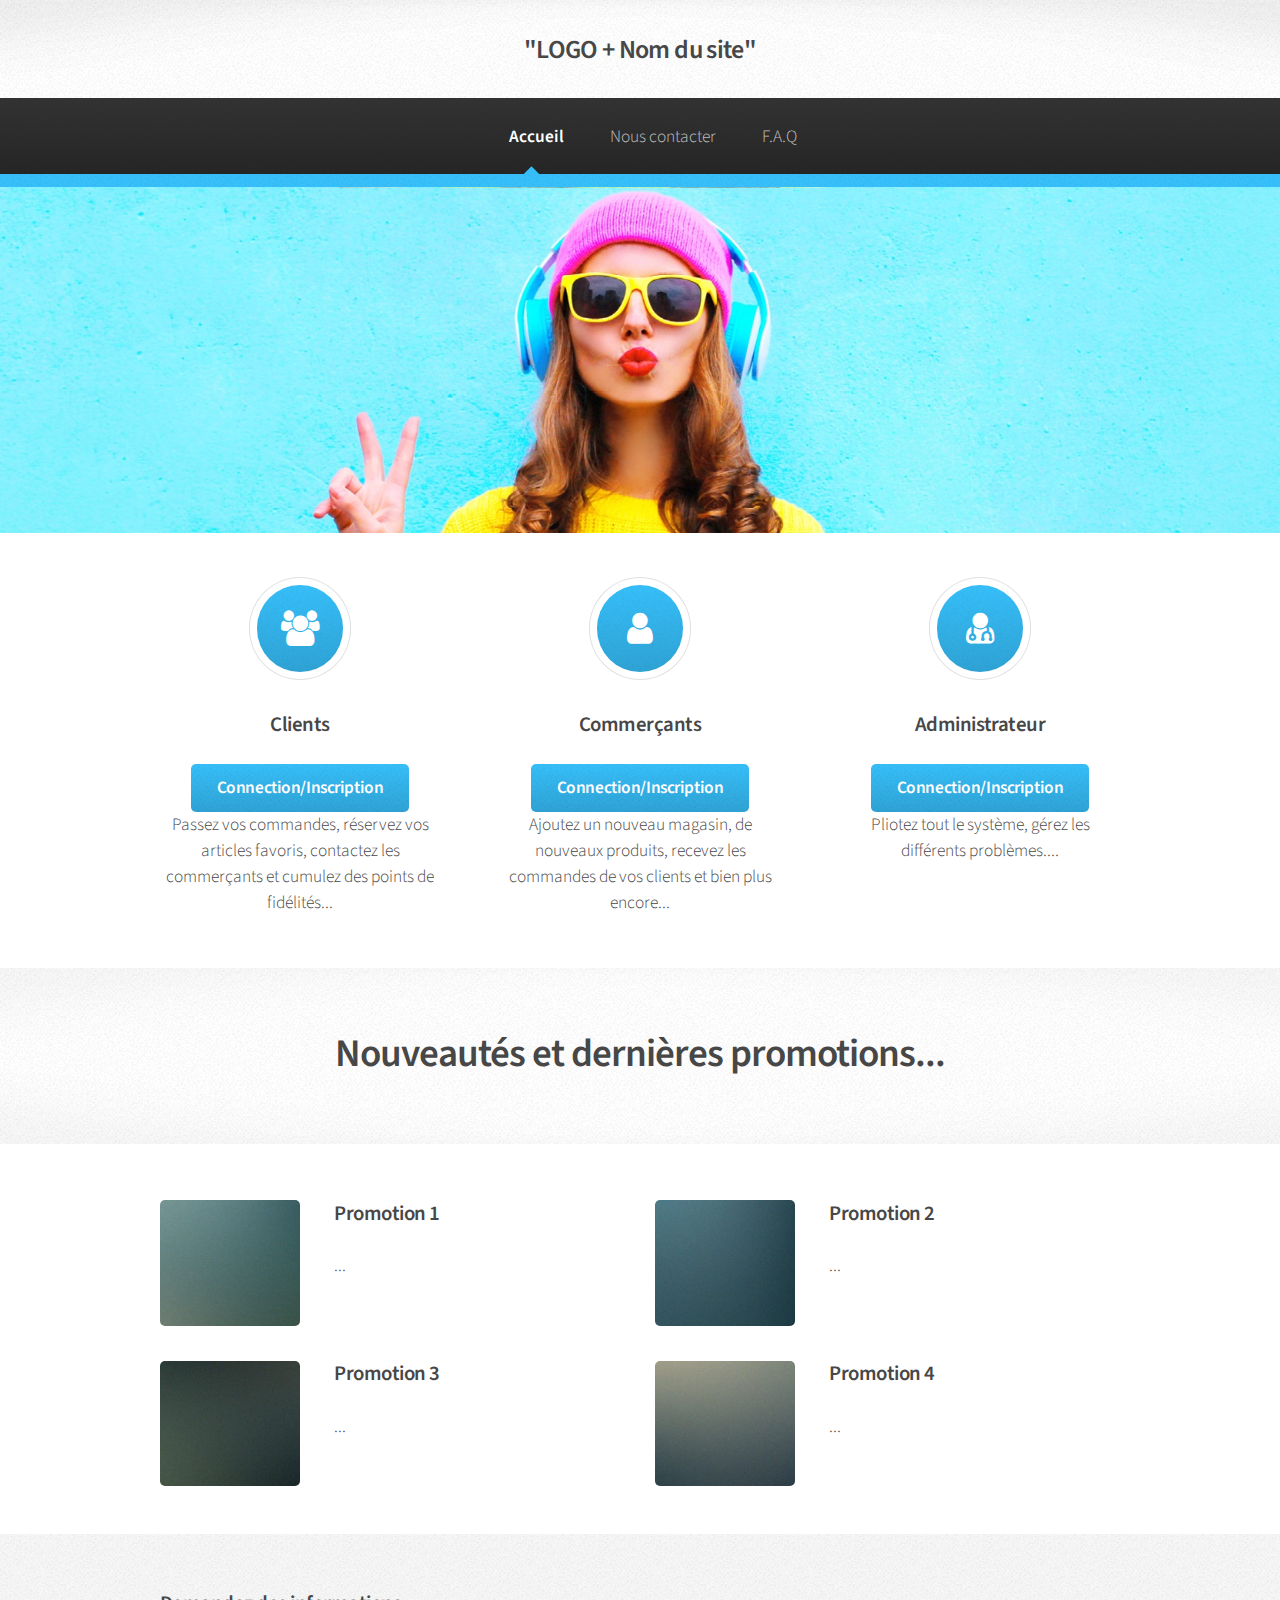
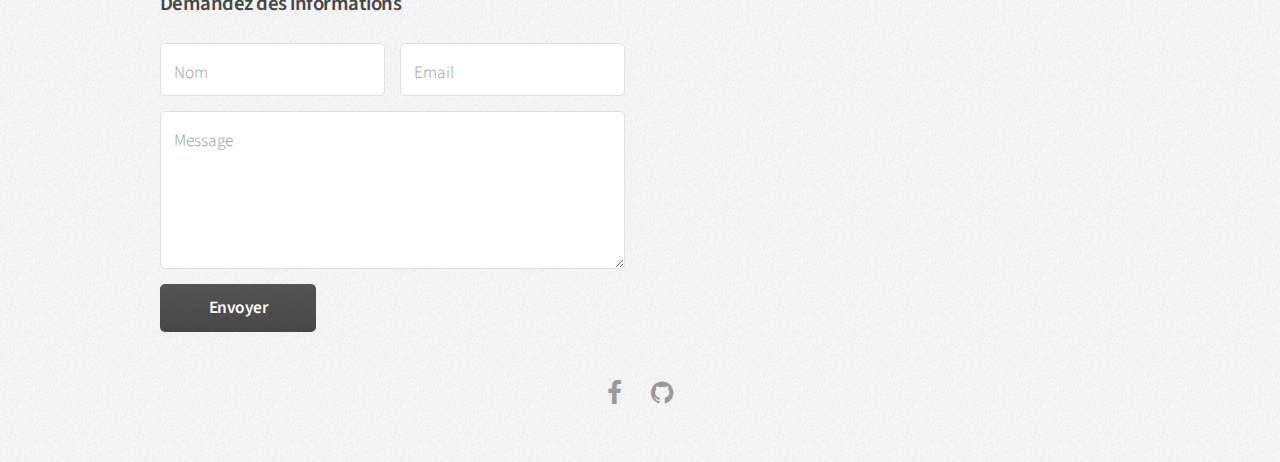
<file: index.html>
<!DOCTYPE HTML>
<!--
    #####################################
	 __   __   __  ______  ____ ______ 
	|  | |  | |  |   |    |        |
	|__| |__| |  |   |    | __     |
	|    |\   |  |   |    |        |
	|    | \  |__| __|    |____    |  
	
     __      ___   __              ____ 
	|  | |  |     |    |  |\   |  |        
	|__| |  |___  |    |  | \  |  |__     
	|    |      | |    |  |  \ |  |       
	|    |   ___| |__  |  |   \|  |____    
	
	#####################################
-->
<html>
	<head>
		<title>"Nom Projet Piscine"</title>
		<meta charset="utf-8" />
		<meta name="viewport" content="width=device-width, initial-scale=1, user-scalable=no" />
		<link rel="stylesheet" href="assets/css/main.css" />
	</head>
	<body class="is-preload">
		<div id="page-wrapper">

			<!-- Header -->
				<div id="header">

					<!-- Logo -->
						<h1><a href="index.html" id="logo">"LOGO + Nom du site"</a></h1>

					<!-- Nav -->
						<nav id="nav">
							<ul>
								<li class="current"><a href="index.html">Accueil</a></li>
								<li> <a href="#footer">Nous contacter</a> </li>
								<li><a href="#">F.A.Q</a></li>
							</ul>
						</nav>
				</div>

			<!-- Banner -->
				<section id="banner">
				</section>

			<!-- Highlights -->
				<section class="wrapper style1">
					<div class="container">
						<div class="row gtr-200">
							<section class="col-4 col-12-narrower">
								<div class="box highlight">
									<i class="icon major fa-users"></i>
									<h3>Clients</h3>
									<a href="connectclient.php" class="button">Connection/Inscription</a>
									</br>
									<p>Passez vos commandes, réservez vos articles favoris, contactez les commerçants et cumulez des points de fidélités...</p>
								</div>
							</section>
							<section class="col-4 col-12-narrower">
								<div class="box highlight">
									<i class="icon major fa-user"></i>
									<h3>Commerçants</h3>
									<a href="connectcommercant.php" class="button">Connection/Inscription</a>
									</br>
									<p>Ajoutez un nouveau magasin, de nouveaux produits, recevez les commandes de vos clients et bien plus encore...</p>
								</div>
							</section>
							<section class="col-4 col-12-narrower">
								<div class="box highlight">
									<i class="icon major fa-user-md"></i>
									<h3>Administrateur</h3>
									<a href="connectadmin.html" class="button">Connection/Inscription</a>
									</br>
									<p>Pliotez tout le système, gérez les différents problèmes....</p>
								</div>
							</section>
						</div>
					</div>
				</section>

			<!-- Gigantic Heading -->
				<section class="wrapper style2">
					<div class="container">
						<header class="major">
							<h2>Nouveautés et dernières promotions...</h2>
						</header>
					</div>
				</section>

			<!-- Posts -->
				<section class="wrapper style1">
					<div class="container">
						<div class="row">
							<section class="col-6 col-12-narrower">
								<div class="box post">
									<a href="#" class="image left"><img src="images/pic01.jpg" alt="" /></a>
									<div class="inner">
										<h3>Promotion 1</h3>
										<p>...</p>
									</div>
								</div>
							</section>
							<section class="col-6 col-12-narrower">
								<div class="box post">
									<a href="#" class="image left"><img src="images/pic02.jpg" alt="" /></a>
									<div class="inner">
										<h3>Promotion 2</h3>
										<p>...</p>
									</div>
								</div>
							</section>
						</div>
						<div class="row">
							<section class="col-6 col-12-narrower">
								<div class="box post">
									<a href="#" class="image left"><img src="images/pic03.jpg" alt="" /></a>
									<div class="inner">
										<h3>Promotion 3</h3>
										<p>...</p>
									</div>
								</div>
							</section>
							<section class="col-6 col-12-narrower">
								<div class="box post">
									<a href="#" class="image left"><img src="images/pic04.jpg" alt="" /></a>
									<div class="inner">
										<h3>Promotion 4</h3>
										<p>...</p>
									</div>
								</div>
							</section>
						</div>
					</div>
				</section>


			<!-- Footer -->
				<div id="footer">
					<div class="container">
						<div class="row">
							<section class="col-6 col-12-narrower">
								<h3>Demandez des informations</h3>
								<form>
									<div class="row gtr-50">
										<div class="col-6 col-12-mobilep">
											<input type="text" name="name" id="name" placeholder="Nom" />
										</div>
										<div class="col-6 col-12-mobilep">
											<input type="email" name="email" id="email" placeholder="Email" />
										</div>
										<div class="col-12">
											<textarea name="message" id="message" placeholder="Message" rows="5"></textarea>
										</div>
										<div class="col-12">
											<ul class="actions">
												<li><input type="submit" class="button alt" value="Envoyer" /></li>
											</ul>
										</div>
									</div>
								</form>
							</section>
						</div>
					</div>

					<!-- Icons -->
						<ul class="icons">
							<li><a href="#" class="icon fa-facebook"><span class="label">Facebook</span></a></li>
							<li><a href="#" class="icon fa-github"><span class="label">GitHub</span></a></li>
						</ul>


				</div>

		</div>

		<!-- Scripts -->
			<script src="assets/js/jquery.min.js"></script>
			<script src="assets/js/jquery.dropotron.min.js"></script>
			<script src="assets/js/browser.min.js"></script>
			<script src="assets/js/breakpoints.min.js"></script>
			<script src="assets/js/util.js"></script>
			<script src="assets/js/main.js"></script>

	</body>
</html>
</file>
<file: assets/css/main.css>
@import url("font-awesome.min.css");
@import url("https://fonts.googleapis.com/css?family=Source+Sans+Pro:300,300italic,600,600italic");

/*
    #####################################
	 __   __   __  ______  ____ ______ 
	|  | |  | |  |   |    |        |
	|__| |__| |  |   |    | __     |
	|    |\   |  |   |    |        |
	|    | \  |__| __|    |____    |  
	
     __      ___   __              ____ 
	|  | |  |     |    |  |\   |  |        
	|__| |  |___  |    |  | \  |  |__     
	|    |      | |    |  |  \ |  |       
	|    |   ___| |__  |  |   \|  |____    
	
	#####################################
*/

html, body, div, span, applet, object,
iframe, h1, h2, h3, h4, h5, h6, p, blockquote,
pre, a, abbr, acronym, address, big, cite,
code, del, dfn, em, img, ins, kbd, q, s, samp,
small, strike, strong, sub, sup, tt, var, b,
u, i, center, dl, dt, dd, ol, ul, li, fieldset,
form, label, legend, table, caption, tbody,
tfoot, thead, tr, th, td, article, aside,
canvas, details, embed, figure, figcaption,
footer, header, hgroup, menu, nav, output, ruby,
section, summary, time, mark, audio, video {
	margin: 0;
	padding: 0;
	border: 0;
	font-size: 100%;
	font: inherit;
	vertical-align: baseline;}

article, aside, details, figcaption, figure,
footer, header, hgroup, menu, nav, section {
	display: block;}

body {
	line-height: 1;
}

ol, ul {
	list-style: none;
}

blockquote, q {
	quotes: none;
}

	blockquote:before, blockquote:after, q:before, q:after {
		content: '';
		content: none;
	}

table {
	border-collapse: collapse;
	border-spacing: 0;
}

body {
	-webkit-text-size-adjust: none;
}

mark {
	background-color: transparent;
	color: inherit;
}

input::-moz-focus-inner {
	border: 0;
	padding: 0;
}

input, select, textarea {
	-moz-appearance: none;
	-webkit-appearance: none;
	-ms-appearance: none;
	appearance: none;
}

/* Basic */

	html {
		box-sizing: border-box;
	}

	*, *:before, *:after {
		box-sizing: inherit;
	}

	body {
		background: #f7f7f7 url("images/bg01.png");
	}

		body.is-preload *, body.is-preload *:before, body.is-preload *:after {
			-moz-animation: none !important;
			-webkit-animation: none !important;
			-ms-animation: none !important;
			animation: none !important;
			-moz-transition: none !important;
			-webkit-transition: none !important;
			-ms-transition: none !important;
			transition: none !important;
		}

	body, input, select, textarea {
		color: #474747;
		font-family: 'Source Sans Pro', sans-serif;
		font-size: 16pt;
		font-weight: 300;
		line-height: 1.65em;
	}

	a {
		-moz-transition: color 0.2s ease-in-out, border-color 0.2s ease-in-out, opacity 0.2s ease-in-out;
		-webkit-transition: color 0.2s ease-in-out, border-color 0.2s ease-in-out, opacity 0.2s ease-in-out;
		-ms-transition: color 0.2s ease-in-out, border-color 0.2s ease-in-out, opacity 0.2s ease-in-out;
		transition: color 0.2s ease-in-out, border-color 0.2s ease-in-out, opacity 0.2s ease-in-out;
		color: #37c0fb;
		text-decoration: none;
		border-bottom: dotted 1px;
	}

		a:hover {
			color: #37c0fb;
			border-bottom-color: transparent;
		}

	strong, b {
		font-weight: 600;
	}

	em, i {
		font-style: italic;
	}

	p, ul, ol, dl, table, blockquote {
		margin: 0 0 2em 0;
	}

	h1, h2, h3, h4, h5, h6 {
		color: inherit;
		font-weight: 600;
		line-height: 1.75em;
		margin-bottom: 1em;
	}

		h1 a, h2 a, h3 a, h4 a, h5 a, h6 a {
			color: inherit;
			text-decoration: none;
		}

		h1 em, h2 em, h3 em, h4 em, h5 em, h6 em {
			font-style: normal;
			font-weight: 300;
		}

	h2 {
		font-size: 1.75em;
		letter-spacing: -0.025em;
	}

	h3 {
		font-size: 1.2em;
		letter-spacing: -0.025em;
	}

	sub {
		font-size: 0.8em;
		position: relative;
		top: 0.5em;
	}

	sup {
		font-size: 0.8em;
		position: relative;
		top: -0.5em;
	}

	hr {
		border-top: solid 1px #e0e0e0;
		border: 0;
		margin-bottom: 1.5em;
	}

	blockquote {
		border-left: solid 0.5em #e0e0e0;
		font-style: italic;
		padding: 1em 0 1em 2em;
	}

/* Container */

	.container {
		margin: 0 auto;
		max-width: 100%;
		width: 1400px;
	}

		@media screen and (max-width: 1680px) {

			.container {
				width: 1200px;
			}

		}

		@media screen and (max-width: 1280px) {

			.container {
				width: 960px;
			}

		}

		@media screen and (max-width: 980px) {

			.container {
				width: 95%;
			}

		}

		@media screen and (max-width: 840px) {

			.container {
				width: 95%;
			}

		}

		@media screen and (max-width: 736px) {

			.container {
				width: 90%;
			}

		}

		@media screen and (max-width: 480px) {

			.container {
				width: 100%;
			}

		}

/* Row */

	.row {
		display: flex;
		flex-wrap: wrap;
		box-sizing: border-box;
		align-items: stretch;
	}

		.row > * {
			box-sizing: border-box;
		}

		.row.gtr-uniform > * > :last-child {
			margin-bottom: 0;
		}

		.row.aln-left {
			justify-content: flex-start;
		}

		.row.aln-center {
			justify-content: center;
		}

		.row.aln-right {
			justify-content: flex-end;
		}

		.row.aln-top {
			align-items: flex-start;
		}

		.row.aln-middle {
			align-items: center;
		}

		.row.aln-bottom {
			align-items: flex-end;
		}

		.row > .imp {
			order: -1;
		}

		.row > .col-1 {
			width: 8.3333333333%;
		}

		.row > .off-1 {
			margin-left: 8.3333333333%;
		}

		.row > .col-2 {
			width: 16.6666666667%;
		}

		.row > .off-2 {
			margin-left: 16.6666666667%;
		}

		.row > .col-3 {
			width: 25%;
		}

		.row > .off-3 {
			margin-left: 25%;
		}

		.row > .col-4 {
			width: 33.3333333333%;
		}

		.row > .off-4 {
			margin-left: 33.3333333333%;
		}

		.row > .col-5 {
			width: 41.6666666667%;
		}

		.row > .off-5 {
			margin-left: 41.6666666667%;
		}

		.row > .col-6 {
			width: 50%;
		}

		.row > .off-6 {
			margin-left: 50%;
		}

		.row > .col-7 {
			width: 58.3333333333%;
		}

		.row > .off-7 {
			margin-left: 58.3333333333%;
		}

		.row > .col-8 {
			width: 66.6666666667%;
		}

		.row > .off-8 {
			margin-left: 66.6666666667%;
		}

		.row > .col-9 {
			width: 75%;
		}

		.row > .off-9 {
			margin-left: 75%;
		}

		.row > .col-10 {
			width: 83.3333333333%;
		}

		.row > .off-10 {
			margin-left: 83.3333333333%;
		}

		.row > .col-11 {
			width: 91.6666666667%;
		}

		.row > .off-11 {
			margin-left: 91.6666666667%;
		}

		.row > .col-12 {
			width: 100%;
		}

		.row > .off-12 {
			margin-left: 100%;
		}

		.row.gtr-0 {
			margin-top: 0px;
			margin-left: 0px;
		}

			.row.gtr-0 > * {
				padding: 0px 0 0 0px;
			}

			.row.gtr-0.gtr-uniform {
				margin-top: 0px;
			}

				.row.gtr-0.gtr-uniform > * {
					padding-top: 0px;
				}

		.row.gtr-25 {
			margin-top: -12.5px;
			margin-left: -12.5px;
		}

			.row.gtr-25 > * {
				padding: 12.5px 0 0 12.5px;
			}

			.row.gtr-25.gtr-uniform {
				margin-top: -12.5px;
			}

				.row.gtr-25.gtr-uniform > * {
					padding-top: 12.5px;
				}

		.row.gtr-50 {
			margin-top: -25px;
			margin-left: -25px;
		}

			.row.gtr-50 > * {
				padding: 25px 0 0 25px;
			}

			.row.gtr-50.gtr-uniform {
				margin-top: -25px;
			}

				.row.gtr-50.gtr-uniform > * {
					padding-top: 25px;
				}

		.row {
			margin-top: -50px;
			margin-left: -50px;
		}

			.row > * {
				padding: 50px 0 0 50px;
			}

			.row.gtr-uniform {
				margin-top: -50px;
			}

				.row.gtr-uniform > * {
					padding-top: 50px;
				}

		.row.gtr-150 {
			margin-top: -75px;
			margin-left: -75px;
		}

			.row.gtr-150 > * {
				padding: 75px 0 0 75px;
			}

			.row.gtr-150.gtr-uniform {
				margin-top: -75px;
			}

				.row.gtr-150.gtr-uniform > * {
					padding-top: 75px;
				}

		.row.gtr-200 {
			margin-top: -100px;
			margin-left: -100px;
		}

			.row.gtr-200 > * {
				padding: 100px 0 0 100px;
			}

			.row.gtr-200.gtr-uniform {
				margin-top: -100px;
			}

				.row.gtr-200.gtr-uniform > * {
					padding-top: 100px;
				}

		@media screen and (max-width: 1680px) {

			.row {
				display: flex;
				flex-wrap: wrap;
				box-sizing: border-box;
				align-items: stretch;
			}

				.row > * {
					box-sizing: border-box;
				}

				.row.gtr-uniform > * > :last-child {
					margin-bottom: 0;
				}

				.row.aln-left {
					justify-content: flex-start;
				}

				.row.aln-center {
					justify-content: center;
				}

				.row.aln-right {
					justify-content: flex-end;
				}

				.row.aln-top {
					align-items: flex-start;
				}

				.row.aln-middle {
					align-items: center;
				}

				.row.aln-bottom {
					align-items: flex-end;
				}

				.row > .imp-wide {
					order: -1;
				}

				.row > .col-1-wide {
					width: 8.3333333333%;
				}

				.row > .off-1-wide {
					margin-left: 8.3333333333%;
				}

				.row > .col-2-wide {
					width: 16.6666666667%;
				}

				.row > .off-2-wide {
					margin-left: 16.6666666667%;
				}

				.row > .col-3-wide {
					width: 25%;
				}

				.row > .off-3-wide {
					margin-left: 25%;
				}

				.row > .col-4-wide {
					width: 33.3333333333%;
				}

				.row > .off-4-wide {
					margin-left: 33.3333333333%;
				}

				.row > .col-5-wide {
					width: 41.6666666667%;
				}

				.row > .off-5-wide {
					margin-left: 41.6666666667%;
				}

				.row > .col-6-wide {
					width: 50%;
				}

				.row > .off-6-wide {
					margin-left: 50%;
				}

				.row > .col-7-wide {
					width: 58.3333333333%;
				}

				.row > .off-7-wide {
					margin-left: 58.3333333333%;
				}

				.row > .col-8-wide {
					width: 66.6666666667%;
				}

				.row > .off-8-wide {
					margin-left: 66.6666666667%;
				}

				.row > .col-9-wide {
					width: 75%;
				}

				.row > .off-9-wide {
					margin-left: 75%;
				}

				.row > .col-10-wide {
					width: 83.3333333333%;
				}

				.row > .off-10-wide {
					margin-left: 83.3333333333%;
				}

				.row > .col-11-wide {
					width: 91.6666666667%;
				}

				.row > .off-11-wide {
					margin-left: 91.6666666667%;
				}

				.row > .col-12-wide {
					width: 100%;
				}

				.row > .off-12-wide {
					margin-left: 100%;
				}

				.row.gtr-0 {
					margin-top: 0px;
					margin-left: 0px;
				}

					.row.gtr-0 > * {
						padding: 0px 0 0 0px;
					}

					.row.gtr-0.gtr-uniform {
						margin-top: 0px;
					}

						.row.gtr-0.gtr-uniform > * {
							padding-top: 0px;
						}

				.row.gtr-25 {
					margin-top: -10px;
					margin-left: -10px;
				}

					.row.gtr-25 > * {
						padding: 10px 0 0 10px;
					}

					.row.gtr-25.gtr-uniform {
						margin-top: -10px;
					}

						.row.gtr-25.gtr-uniform > * {
							padding-top: 10px;
						}

				.row.gtr-50 {
					margin-top: -20px;
					margin-left: -20px;
				}

					.row.gtr-50 > * {
						padding: 20px 0 0 20px;
					}

					.row.gtr-50.gtr-uniform {
						margin-top: -20px;
					}

						.row.gtr-50.gtr-uniform > * {
							padding-top: 20px;
						}

				.row {
					margin-top: -40px;
					margin-left: -40px;
				}

					.row > * {
						padding: 40px 0 0 40px;
					}

					.row.gtr-uniform {
						margin-top: -40px;
					}

						.row.gtr-uniform > * {
							padding-top: 40px;
						}

				.row.gtr-150 {
					margin-top: -60px;
					margin-left: -60px;
				}

					.row.gtr-150 > * {
						padding: 60px 0 0 60px;
					}

					.row.gtr-150.gtr-uniform {
						margin-top: -60px;
					}

						.row.gtr-150.gtr-uniform > * {
							padding-top: 60px;
						}

				.row.gtr-200 {
					margin-top: -80px;
					margin-left: -80px;
				}

					.row.gtr-200 > * {
						padding: 80px 0 0 80px;
					}

					.row.gtr-200.gtr-uniform {
						margin-top: -80px;
					}

						.row.gtr-200.gtr-uniform > * {
							padding-top: 80px;
						}

		}

		@media screen and (max-width: 1280px) {

			.row {
				display: flex;
				flex-wrap: wrap;
				box-sizing: border-box;
				align-items: stretch;
			}

				.row > * {
					box-sizing: border-box;
				}

				.row.gtr-uniform > * > :last-child {
					margin-bottom: 0;
				}

				.row.aln-left {
					justify-content: flex-start;
				}

				.row.aln-center {
					justify-content: center;
				}

				.row.aln-right {
					justify-content: flex-end;
				}

				.row.aln-top {
					align-items: flex-start;
				}

				.row.aln-middle {
					align-items: center;
				}

				.row.aln-bottom {
					align-items: flex-end;
				}

				.row > .imp-normal {
					order: -1;
				}

				.row > .col-1-normal {
					width: 8.3333333333%;
				}

				.row > .off-1-normal {
					margin-left: 8.3333333333%;
				}

				.row > .col-2-normal {
					width: 16.6666666667%;
				}

				.row > .off-2-normal {
					margin-left: 16.6666666667%;
				}

				.row > .col-3-normal {
					width: 25%;
				}

				.row > .off-3-normal {
					margin-left: 25%;
				}

				.row > .col-4-normal {
					width: 33.3333333333%;
				}

				.row > .off-4-normal {
					margin-left: 33.3333333333%;
				}

				.row > .col-5-normal {
					width: 41.6666666667%;
				}

				.row > .off-5-normal {
					margin-left: 41.6666666667%;
				}

				.row > .col-6-normal {
					width: 50%;
				}

				.row > .off-6-normal {
					margin-left: 50%;
				}

				.row > .col-7-normal {
					width: 58.3333333333%;
				}

				.row > .off-7-normal {
					margin-left: 58.3333333333%;
				}

				.row > .col-8-normal {
					width: 66.6666666667%;
				}

				.row > .off-8-normal {
					margin-left: 66.6666666667%;
				}

				.row > .col-9-normal {
					width: 75%;
				}

				.row > .off-9-normal {
					margin-left: 75%;
				}

				.row > .col-10-normal {
					width: 83.3333333333%;
				}

				.row > .off-10-normal {
					margin-left: 83.3333333333%;
				}

				.row > .col-11-normal {
					width: 91.6666666667%;
				}

				.row > .off-11-normal {
					margin-left: 91.6666666667%;
				}

				.row > .col-12-normal {
					width: 100%;
				}

				.row > .off-12-normal {
					margin-left: 100%;
				}

				.row.gtr-0 {
					margin-top: 0px;
					margin-left: 0px;
				}

					.row.gtr-0 > * {
						padding: 0px 0 0 0px;
					}

					.row.gtr-0.gtr-uniform {
						margin-top: 0px;
					}

						.row.gtr-0.gtr-uniform > * {
							padding-top: 0px;
						}

				.row.gtr-25 {
					margin-top: -7.5px;
					margin-left: -7.5px;
				}

					.row.gtr-25 > * {
						padding: 7.5px 0 0 7.5px;
					}

					.row.gtr-25.gtr-uniform {
						margin-top: -7.5px;
					}

						.row.gtr-25.gtr-uniform > * {
							padding-top: 7.5px;
						}

				.row.gtr-50 {
					margin-top: -15px;
					margin-left: -15px;
				}

					.row.gtr-50 > * {
						padding: 15px 0 0 15px;
					}

					.row.gtr-50.gtr-uniform {
						margin-top: -15px;
					}

						.row.gtr-50.gtr-uniform > * {
							padding-top: 15px;
						}

				.row {
					margin-top: -30px;
					margin-left: -30px;
				}

					.row > * {
						padding: 30px 0 0 30px;
					}

					.row.gtr-uniform {
						margin-top: -30px;
					}

						.row.gtr-uniform > * {
							padding-top: 30px;
						}

				.row.gtr-150 {
					margin-top: -45px;
					margin-left: -45px;
				}

					.row.gtr-150 > * {
						padding: 45px 0 0 45px;
					}

					.row.gtr-150.gtr-uniform {
						margin-top: -45px;
					}

						.row.gtr-150.gtr-uniform > * {
							padding-top: 45px;
						}

				.row.gtr-200 {
					margin-top: -60px;
					margin-left: -60px;
				}

					.row.gtr-200 > * {
						padding: 60px 0 0 60px;
					}

					.row.gtr-200.gtr-uniform {
						margin-top: -60px;
					}

						.row.gtr-200.gtr-uniform > * {
							padding-top: 60px;
						}

		}

		@media screen and (max-width: 980px) {

			.row {
				display: flex;
				flex-wrap: wrap;
				box-sizing: border-box;
				align-items: stretch;
			}

				.row > * {
					box-sizing: border-box;
				}

				.row.gtr-uniform > * > :last-child {
					margin-bottom: 0;
				}

				.row.aln-left {
					justify-content: flex-start;
				}

				.row.aln-center {
					justify-content: center;
				}

				.row.aln-right {
					justify-content: flex-end;
				}

				.row.aln-top {
					align-items: flex-start;
				}

				.row.aln-middle {
					align-items: center;
				}

				.row.aln-bottom {
					align-items: flex-end;
				}

				.row > .imp-narrow {
					order: -1;
				}

				.row > .col-1-narrow {
					width: 8.3333333333%;
				}

				.row > .off-1-narrow {
					margin-left: 8.3333333333%;
				}

				.row > .col-2-narrow {
					width: 16.6666666667%;
				}

				.row > .off-2-narrow {
					margin-left: 16.6666666667%;
				}

				.row > .col-3-narrow {
					width: 25%;
				}

				.row > .off-3-narrow {
					margin-left: 25%;
				}

				.row > .col-4-narrow {
					width: 33.3333333333%;
				}

				.row > .off-4-narrow {
					margin-left: 33.3333333333%;
				}

				.row > .col-5-narrow {
					width: 41.6666666667%;
				}

				.row > .off-5-narrow {
					margin-left: 41.6666666667%;
				}

				.row > .col-6-narrow {
					width: 50%;
				}

				.row > .off-6-narrow {
					margin-left: 50%;
				}

				.row > .col-7-narrow {
					width: 58.3333333333%;
				}

				.row > .off-7-narrow {
					margin-left: 58.3333333333%;
				}

				.row > .col-8-narrow {
					width: 66.6666666667%;
				}

				.row > .off-8-narrow {
					margin-left: 66.6666666667%;
				}

				.row > .col-9-narrow {
					width: 75%;
				}

				.row > .off-9-narrow {
					margin-left: 75%;
				}

				.row > .col-10-narrow {
					width: 83.3333333333%;
				}

				.row > .off-10-narrow {
					margin-left: 83.3333333333%;
				}

				.row > .col-11-narrow {
					width: 91.6666666667%;
				}

				.row > .off-11-narrow {
					margin-left: 91.6666666667%;
				}

				.row > .col-12-narrow {
					width: 100%;
				}

				.row > .off-12-narrow {
					margin-left: 100%;
				}

				.row.gtr-0 {
					margin-top: 0px;
					margin-left: 0px;
				}

					.row.gtr-0 > * {
						padding: 0px 0 0 0px;
					}

					.row.gtr-0.gtr-uniform {
						margin-top: 0px;
					}

						.row.gtr-0.gtr-uniform > * {
							padding-top: 0px;
						}

				.row.gtr-25 {
					margin-top: -7.5px;
					margin-left: -7.5px;
				}

					.row.gtr-25 > * {
						padding: 7.5px 0 0 7.5px;
					}

					.row.gtr-25.gtr-uniform {
						margin-top: -7.5px;
					}

						.row.gtr-25.gtr-uniform > * {
							padding-top: 7.5px;
						}

				.row.gtr-50 {
					margin-top: -15px;
					margin-left: -15px;
				}

					.row.gtr-50 > * {
						padding: 15px 0 0 15px;
					}

					.row.gtr-50.gtr-uniform {
						margin-top: -15px;
					}

						.row.gtr-50.gtr-uniform > * {
							padding-top: 15px;
						}

				.row {
					margin-top: -30px;
					margin-left: -30px;
				}

					.row > * {
						padding: 30px 0 0 30px;
					}

					.row.gtr-uniform {
						margin-top: -30px;
					}

						.row.gtr-uniform > * {
							padding-top: 30px;
						}

				.row.gtr-150 {
					margin-top: -45px;
					margin-left: -45px;
				}

					.row.gtr-150 > * {
						padding: 45px 0 0 45px;
					}

					.row.gtr-150.gtr-uniform {
						margin-top: -45px;
					}

						.row.gtr-150.gtr-uniform > * {
							padding-top: 45px;
						}

				.row.gtr-200 {
					margin-top: -60px;
					margin-left: -60px;
				}

					.row.gtr-200 > * {
						padding: 60px 0 0 60px;
					}

					.row.gtr-200.gtr-uniform {
						margin-top: -60px;
					}

						.row.gtr-200.gtr-uniform > * {
							padding-top: 60px;
						}

		}

		@media screen and (max-width: 840px) {

			.row {
				display: flex;
				flex-wrap: wrap;
				box-sizing: border-box;
				align-items: stretch;
			}

				.row > * {
					box-sizing: border-box;
				}

				.row.gtr-uniform > * > :last-child {
					margin-bottom: 0;
				}

				.row.aln-left {
					justify-content: flex-start;
				}

				.row.aln-center {
					justify-content: center;
				}

				.row.aln-right {
					justify-content: flex-end;
				}

				.row.aln-top {
					align-items: flex-start;
				}

				.row.aln-middle {
					align-items: center;
				}

				.row.aln-bottom {
					align-items: flex-end;
				}

				.row > .imp-narrower {
					order: -1;
				}

				.row > .col-1-narrower {
					width: 8.3333333333%;
				}

				.row > .off-1-narrower {
					margin-left: 8.3333333333%;
				}

				.row > .col-2-narrower {
					width: 16.6666666667%;
				}

				.row > .off-2-narrower {
					margin-left: 16.6666666667%;
				}

				.row > .col-3-narrower {
					width: 25%;
				}

				.row > .off-3-narrower {
					margin-left: 25%;
				}

				.row > .col-4-narrower {
					width: 33.3333333333%;
				}

				.row > .off-4-narrower {
					margin-left: 33.3333333333%;
				}

				.row > .col-5-narrower {
					width: 41.6666666667%;
				}

				.row > .off-5-narrower {
					margin-left: 41.6666666667%;
				}

				.row > .col-6-narrower {
					width: 50%;
				}

				.row > .off-6-narrower {
					margin-left: 50%;
				}

				.row > .col-7-narrower {
					width: 58.3333333333%;
				}

				.row > .off-7-narrower {
					margin-left: 58.3333333333%;
				}

				.row > .col-8-narrower {
					width: 66.6666666667%;
				}

				.row > .off-8-narrower {
					margin-left: 66.6666666667%;
				}

				.row > .col-9-narrower {
					width: 75%;
				}

				.row > .off-9-narrower {
					margin-left: 75%;
				}

				.row > .col-10-narrower {
					width: 83.3333333333%;
				}

				.row > .off-10-narrower {
					margin-left: 83.3333333333%;
				}

				.row > .col-11-narrower {
					width: 91.6666666667%;
				}

				.row > .off-11-narrower {
					margin-left: 91.6666666667%;
				}

				.row > .col-12-narrower {
					width: 100%;
				}

				.row > .off-12-narrower {
					margin-left: 100%;
				}

				.row.gtr-0 {
					margin-top: 0px;
					margin-left: 0px;
				}

					.row.gtr-0 > * {
						padding: 0px 0 0 0px;
					}

					.row.gtr-0.gtr-uniform {
						margin-top: 0px;
					}

						.row.gtr-0.gtr-uniform > * {
							padding-top: 0px;
						}

				.row.gtr-25 {
					margin-top: -7.5px;
					margin-left: -7.5px;
				}

					.row.gtr-25 > * {
						padding: 7.5px 0 0 7.5px;
					}

					.row.gtr-25.gtr-uniform {
						margin-top: -7.5px;
					}

						.row.gtr-25.gtr-uniform > * {
							padding-top: 7.5px;
						}

				.row.gtr-50 {
					margin-top: -15px;
					margin-left: -15px;
				}

					.row.gtr-50 > * {
						padding: 15px 0 0 15px;
					}

					.row.gtr-50.gtr-uniform {
						margin-top: -15px;
					}

						.row.gtr-50.gtr-uniform > * {
							padding-top: 15px;
						}

				.row {
					margin-top: -30px;
					margin-left: -30px;
				}

					.row > * {
						padding: 30px 0 0 30px;
					}

					.row.gtr-uniform {
						margin-top: -30px;
					}

						.row.gtr-uniform > * {
							padding-top: 30px;
						}

				.row.gtr-150 {
					margin-top: -45px;
					margin-left: -45px;
				}

					.row.gtr-150 > * {
						padding: 45px 0 0 45px;
					}

					.row.gtr-150.gtr-uniform {
						margin-top: -45px;
					}

						.row.gtr-150.gtr-uniform > * {
							padding-top: 45px;
						}

				.row.gtr-200 {
					margin-top: -60px;
					margin-left: -60px;
				}

					.row.gtr-200 > * {
						padding: 60px 0 0 60px;
					}

					.row.gtr-200.gtr-uniform {
						margin-top: -60px;
					}

						.row.gtr-200.gtr-uniform > * {
							padding-top: 60px;
						}

		}

		@media screen and (max-width: 736px) {

			.row {
				display: flex;
				flex-wrap: wrap;
				box-sizing: border-box;
				align-items: stretch;
			}

				.row > * {
					box-sizing: border-box;
				}

				.row.gtr-uniform > * > :last-child {
					margin-bottom: 0;
				}

				.row.aln-left {
					justify-content: flex-start;
				}

				.row.aln-center {
					justify-content: center;
				}

				.row.aln-right {
					justify-content: flex-end;
				}

				.row.aln-top {
					align-items: flex-start;
				}

				.row.aln-middle {
					align-items: center;
				}

				.row.aln-bottom {
					align-items: flex-end;
				}

				.row > .imp-mobile {
					order: -1;
				}

				.row > .col-1-mobile {
					width: 8.3333333333%;
				}

				.row > .off-1-mobile {
					margin-left: 8.3333333333%;
				}

				.row > .col-2-mobile {
					width: 16.6666666667%;
				}

				.row > .off-2-mobile {
					margin-left: 16.6666666667%;
				}

				.row > .col-3-mobile {
					width: 25%;
				}

				.row > .off-3-mobile {
					margin-left: 25%;
				}

				.row > .col-4-mobile {
					width: 33.3333333333%;
				}

				.row > .off-4-mobile {
					margin-left: 33.3333333333%;
				}

				.row > .col-5-mobile {
					width: 41.6666666667%;
				}

				.row > .off-5-mobile {
					margin-left: 41.6666666667%;
				}

				.row > .col-6-mobile {
					width: 50%;
				}

				.row > .off-6-mobile {
					margin-left: 50%;
				}

				.row > .col-7-mobile {
					width: 58.3333333333%;
				}

				.row > .off-7-mobile {
					margin-left: 58.3333333333%;
				}

				.row > .col-8-mobile {
					width: 66.6666666667%;
				}

				.row > .off-8-mobile {
					margin-left: 66.6666666667%;
				}

				.row > .col-9-mobile {
					width: 75%;
				}

				.row > .off-9-mobile {
					margin-left: 75%;
				}

				.row > .col-10-mobile {
					width: 83.3333333333%;
				}

				.row > .off-10-mobile {
					margin-left: 83.3333333333%;
				}

				.row > .col-11-mobile {
					width: 91.6666666667%;
				}

				.row > .off-11-mobile {
					margin-left: 91.6666666667%;
				}

				.row > .col-12-mobile {
					width: 100%;
				}

				.row > .off-12-mobile {
					margin-left: 100%;
				}

				.row.gtr-0 {
					margin-top: 0px;
					margin-left: 0px;
				}

					.row.gtr-0 > * {
						padding: 0px 0 0 0px;
					}

					.row.gtr-0.gtr-uniform {
						margin-top: 0px;
					}

						.row.gtr-0.gtr-uniform > * {
							padding-top: 0px;
						}

				.row.gtr-25 {
					margin-top: -5px;
					margin-left: -5px;
				}

					.row.gtr-25 > * {
						padding: 5px 0 0 5px;
					}

					.row.gtr-25.gtr-uniform {
						margin-top: -5px;
					}

						.row.gtr-25.gtr-uniform > * {
							padding-top: 5px;
						}

				.row.gtr-50 {
					margin-top: -10px;
					margin-left: -10px;
				}

					.row.gtr-50 > * {
						padding: 10px 0 0 10px;
					}

					.row.gtr-50.gtr-uniform {
						margin-top: -10px;
					}

						.row.gtr-50.gtr-uniform > * {
							padding-top: 10px;
						}

				.row {
					margin-top: -20px;
					margin-left: -20px;
				}

					.row > * {
						padding: 20px 0 0 20px;
					}

					.row.gtr-uniform {
						margin-top: -20px;
					}

						.row.gtr-uniform > * {
							padding-top: 20px;
						}

				.row.gtr-150 {
					margin-top: -30px;
					margin-left: -30px;
				}

					.row.gtr-150 > * {
						padding: 30px 0 0 30px;
					}

					.row.gtr-150.gtr-uniform {
						margin-top: -30px;
					}

						.row.gtr-150.gtr-uniform > * {
							padding-top: 30px;
						}

				.row.gtr-200 {
					margin-top: -40px;
					margin-left: -40px;
				}

					.row.gtr-200 > * {
						padding: 40px 0 0 40px;
					}

					.row.gtr-200.gtr-uniform {
						margin-top: -40px;
					}

						.row.gtr-200.gtr-uniform > * {
							padding-top: 40px;
						}

		}

		@media screen and (max-width: 480px) {

			.row {
				display: flex;
				flex-wrap: wrap;
				box-sizing: border-box;
				align-items: stretch;
			}

				.row > * {
					box-sizing: border-box;
				}

				.row.gtr-uniform > * > :last-child {
					margin-bottom: 0;
				}

				.row.aln-left {
					justify-content: flex-start;
				}

				.row.aln-center {
					justify-content: center;
				}

				.row.aln-right {
					justify-content: flex-end;
				}

				.row.aln-top {
					align-items: flex-start;
				}

				.row.aln-middle {
					align-items: center;
				}

				.row.aln-bottom {
					align-items: flex-end;
				}

				.row > .imp-mobilep {
					order: -1;
				}

				.row > .col-1-mobilep {
					width: 8.3333333333%;
				}

				.row > .off-1-mobilep {
					margin-left: 8.3333333333%;
				}

				.row > .col-2-mobilep {
					width: 16.6666666667%;
				}

				.row > .off-2-mobilep {
					margin-left: 16.6666666667%;
				}

				.row > .col-3-mobilep {
					width: 25%;
				}

				.row > .off-3-mobilep {
					margin-left: 25%;
				}

				.row > .col-4-mobilep {
					width: 33.3333333333%;
				}

				.row > .off-4-mobilep {
					margin-left: 33.3333333333%;
				}

				.row > .col-5-mobilep {
					width: 41.6666666667%;
				}

				.row > .off-5-mobilep {
					margin-left: 41.6666666667%;
				}

				.row > .col-6-mobilep {
					width: 50%;
				}

				.row > .off-6-mobilep {
					margin-left: 50%;
				}

				.row > .col-7-mobilep {
					width: 58.3333333333%;
				}

				.row > .off-7-mobilep {
					margin-left: 58.3333333333%;
				}

				.row > .col-8-mobilep {
					width: 66.6666666667%;
				}

				.row > .off-8-mobilep {
					margin-left: 66.6666666667%;
				}

				.row > .col-9-mobilep {
					width: 75%;
				}

				.row > .off-9-mobilep {
					margin-left: 75%;
				}

				.row > .col-10-mobilep {
					width: 83.3333333333%;
				}

				.row > .off-10-mobilep {
					margin-left: 83.3333333333%;
				}

				.row > .col-11-mobilep {
					width: 91.6666666667%;
				}

				.row > .off-11-mobilep {
					margin-left: 91.6666666667%;
				}

				.row > .col-12-mobilep {
					width: 100%;
				}

				.row > .off-12-mobilep {
					margin-left: 100%;
				}

				.row.gtr-0 {
					margin-top: 0px;
					margin-left: 0px;
				}

					.row.gtr-0 > * {
						padding: 0px 0 0 0px;
					}

					.row.gtr-0.gtr-uniform {
						margin-top: 0px;
					}

						.row.gtr-0.gtr-uniform > * {
							padding-top: 0px;
						}

				.row.gtr-25 {
					margin-top: -5px;
					margin-left: -5px;
				}

					.row.gtr-25 > * {
						padding: 5px 0 0 5px;
					}

					.row.gtr-25.gtr-uniform {
						margin-top: -5px;
					}

						.row.gtr-25.gtr-uniform > * {
							padding-top: 5px;
						}

				.row.gtr-50 {
					margin-top: -10px;
					margin-left: -10px;
				}

					.row.gtr-50 > * {
						padding: 10px 0 0 10px;
					}

					.row.gtr-50.gtr-uniform {
						margin-top: -10px;
					}

						.row.gtr-50.gtr-uniform > * {
							padding-top: 10px;
						}

				.row {
					margin-top: -20px;
					margin-left: -20px;
				}

					.row > * {
						padding: 20px 0 0 20px;
					}

					.row.gtr-uniform {
						margin-top: -20px;
					}

						.row.gtr-uniform > * {
							padding-top: 20px;
						}

				.row.gtr-150 {
					margin-top: -30px;
					margin-left: -30px;
				}

					.row.gtr-150 > * {
						padding: 30px 0 0 30px;
					}

					.row.gtr-150.gtr-uniform {
						margin-top: -30px;
					}

						.row.gtr-150.gtr-uniform > * {
							padding-top: 30px;
						}

				.row.gtr-200 {
					margin-top: -40px;
					margin-left: -40px;
				}

					.row.gtr-200 > * {
						padding: 40px 0 0 40px;
					}

					.row.gtr-200.gtr-uniform {
						margin-top: -40px;
					}

						.row.gtr-200.gtr-uniform > * {
							padding-top: 40px;
						}

		}

/* Section/Article */

	section.special, article.special {
		text-align: center;
	}

	header p {
		color: #999;
		font-size: 1.25em;
		position: relative;
		margin-top: -1.25em;
		margin-bottom: 2.25em;
	}

	header.major {
		text-align: center;
		margin: 0 0 2em 0;
	}

		header.major h2 {
			font-size: 2.25em;
		}

		header.major p {
			position: relative;
			border-top: solid 1px #e0e0e0;
			padding: 1em 0 0 0;
			margin: 0;
			top: -1em;
			font-size: 1.5em;
			letter-spacing: -0.025em;
		}

	footer {
		margin: 0 0 3em 0;
	}

		footer > :last-child {
			margin-bottom: 0;
		}

		footer.major {
			padding-top: 3em;
		}

/* Form */

	input[type="text"],
	input[type="password"],
	input[type="email"],
	textarea {
		-moz-appearance: none;
		-webkit-appearance: none;
		-ms-appearance: none;
		appearance: none;
		-moz-transition: border-color 0.2s ease-in-out;
		-webkit-transition: border-color 0.2s ease-in-out;
		-ms-transition: border-color 0.2s ease-in-out;
		transition: border-color 0.2s ease-in-out;
		background: #fff;
		border: solid 1px #e0e0e0;
		border-radius: 5px;
		color: inherit;
		display: block;
		outline: 0;
		padding: 0.75em;
		text-decoration: none;
		width: 100%;
	}

		input[type="text"]:focus,
		input[type="password"]:focus,
		input[type="email"]:focus,
		textarea:focus {
			border-color: #37c0fb;
		}

	input[type="text"],
	input[type="password"],
	input[type="email"] {
		line-height: 1em;
	}

	label {
		display: block;
		color: inherit;
		font-weight: 600;
		line-height: 1.75em;
		margin-bottom: 0.5em;
	}

	::-webkit-input-placeholder {
		color: #999;
		position: relative;
		top: 3px;
	}

	:-moz-placeholder {
		color: #999;
	}

	::-moz-placeholder {
		color: #999;
	}

	:-ms-input-placeholder {
		color: #999;
	}

/* Image */

	.image {
		border: 0;
		display: inline-block;
		position: relative;
		border-radius: 5px;
	}

		.image img {
			display: block;
			border-radius: 5px;
		}

		.image.left {
			display: block;
			float: left;
			margin: 0 2em 2em 0;
			position: relative;
			top: 0.25em;
		}

			.image.left img {
				display: block;
				width: 100%;
			}

		.image.fit {
			display: block;
		}

			.image.fit img {
				display: block;
				width: 100%;
			}

		.image.featured {
			display: block;
			margin: 0 0 2em 0;
		}

			.image.featured img {
				display: block;
				width: 100%;
			}

/* Icon */

	.icon {
		text-decoration: none;
		position: relative;
		text-decoration: none;
	}

		.icon:before {
			-moz-osx-font-smoothing: grayscale;
			-webkit-font-smoothing: antialiased;
			font-family: FontAwesome;
			font-style: normal;
			font-weight: normal;
			text-transform: none !important;
		}

		.icon > .label {
			display: none;
		}

		.icon.major {
			text-align: center;
			cursor: default;
			background-color: #37c0fb;
			background-image: -moz-linear-gradient(top, rgba(0,0,0,0), rgba(0,0,0,0.15)), url("images/bg01.png");
			background-image: -webkit-linear-gradient(top, rgba(0,0,0,0), rgba(0,0,0,0.15)), url("images/bg01.png");
			background-image: -ms-linear-gradient(top, rgba(0,0,0,0), rgba(0,0,0,0.15)), url("images/bg01.png");
			background-image: linear-gradient(top, rgba(0,0,0,0), rgba(0,0,0,0.15)), url("images/bg01.png");
			color: #fff;
			border-radius: 100%;
			display: inline-block;
			width: 5em;
			height: 5em;
			line-height: 5em;
			box-shadow: 0 0 0 7px white, 0 0 0 8px #e0e0e0;
			margin: 0 0 2em 0;
		}

			.icon.major:before {
				font-size: 36px;
			}

/* Lists */

	ol {
		list-style: decimal;
		padding-left: 1.25em;
	}

		ol li {
			padding-left: 0.25em;
		}

	ul {
		list-style: disc;
		padding-left: 1em;
	}

		ul li {
			padding-left: 0.5em;
		}

/* Links */

	ul.links {
		list-style: none;
		padding-left: 0;
	}

		ul.links li {
			line-height: 2.5em;
			padding-left: 0;
		}

/* Icons */

	ul.icons {
		cursor: default;
		list-style: none;
		padding-left: 0;
	}

		ul.icons li {
			display: inline-block;
			line-height: 1em;
			padding-left: 1.5em;
		}

			ul.icons li:first-child {
				padding-left: 0;
			}

			ul.icons li a, ul.icons li span {
				font-size: 2em;
				border: 0;
			}

/* Menu */

	ul.menu {
		list-style: none;
		padding-left: 0;
	}

		ul.menu li {
			border-left: solid 1px #e0e0e0;
			display: inline-block;
			padding: 0 0 0 1em;
			margin: 0 0 0 1em;
		}

			ul.menu li:first-child {
				border-left: 0;
				margin-left: 0;
				padding-left: 0;
			}

/* Actions */

	ul.actions {
		display: -moz-flex;
		display: -webkit-flex;
		display: -ms-flex;
		display: flex;
		cursor: default;
		list-style: none;
		margin-left: -1em;
		padding-left: 0;
	}

		ul.actions li {
			padding: 0 0 0 1em;
			vertical-align: middle;
		}

		ul.actions.special {
			-moz-justify-content: center;
			-webkit-justify-content: center;
			-ms-justify-content: center;
			justify-content: center;
			width: 100%;
			margin-left: 0;
		}

			ul.actions.special li:first-child {
				padding-left: 0;
			}

		ul.actions.stacked {
			-moz-flex-direction: column;
			-webkit-flex-direction: column;
			-ms-flex-direction: column;
			flex-direction: column;
			margin-left: 0;
		}

			ul.actions.stacked li {
				padding: 1.25em 0 0 0;
			}

				ul.actions.stacked li:first-child {
					padding-top: 0;
				}

		ul.actions.fit {
			width: calc(100% + 1em);
		}

			ul.actions.fit li {
				-moz-flex-grow: 1;
				-webkit-flex-grow: 1;
				-ms-flex-grow: 1;
				flex-grow: 1;
				-moz-flex-shrink: 1;
				-webkit-flex-shrink: 1;
				-ms-flex-shrink: 1;
				flex-shrink: 1;
				width: 100%;
			}

				ul.actions.fit li > * {
					width: 100%;
				}

			ul.actions.fit.stacked {
				width: 100%;
			}

		@media screen and (max-width: 736px) {

			ul.actions:not(.fixed) {
				-moz-flex-direction: column;
				-webkit-flex-direction: column;
				-ms-flex-direction: column;
				flex-direction: column;
				margin-left: 0;
				width: 100% !important;
			}

				ul.actions:not(.fixed) li {
					-moz-flex-grow: 1;
					-webkit-flex-grow: 1;
					-ms-flex-grow: 1;
					flex-grow: 1;
					-moz-flex-shrink: 1;
					-webkit-flex-shrink: 1;
					-ms-flex-shrink: 1;
					flex-shrink: 1;
					padding: 1em 0 0 0;
					text-align: center;
					width: 100%;
				}

					ul.actions:not(.fixed) li > * {
						width: 100%;
					}

					ul.actions:not(.fixed) li:first-child {
						padding-top: 0;
					}

					ul.actions:not(.fixed) li input[type="submit"],
					ul.actions:not(.fixed) li input[type="reset"],
					ul.actions:not(.fixed) li input[type="button"],
					ul.actions:not(.fixed) li button,
					ul.actions:not(.fixed) li .button {
						width: 100%;
					}

						ul.actions:not(.fixed) li input[type="submit"].icon:before,
						ul.actions:not(.fixed) li input[type="reset"].icon:before,
						ul.actions:not(.fixed) li input[type="button"].icon:before,
						ul.actions:not(.fixed) li button.icon:before,
						ul.actions:not(.fixed) li .button.icon:before {
							margin-left: -0.5em;
						}

		}

/* Tables */

	table {
		width: 100%;
	}

		table.default {
			width: 100%;
		}

			table.default tbody tr {
				border-bottom: solid 1px #e0e0e0;
			}

			table.default td {
				padding: 0.5em 1em 0.5em 1em;
			}

			table.default th {
				font-weight: 600;
				padding: 0.5em 1em 0.5em 1em;
				text-align: left;
			}

			table.default thead {
				background-color: #555555;
				background-image: -moz-linear-gradient(top, rgba(0,0,0,0), rgba(0,0,0,0.15)), url("images/bg01.png");
				background-image: -webkit-linear-gradient(top, rgba(0,0,0,0), rgba(0,0,0,0.15)), url("images/bg01.png");
				background-image: -ms-linear-gradient(top, rgba(0,0,0,0), rgba(0,0,0,0.15)), url("images/bg01.png");
				background-image: linear-gradient(top, rgba(0,0,0,0), rgba(0,0,0,0.15)), url("images/bg01.png");
				color: #fff;
			}

/* Button */

	input[type="submit"],
	input[type="reset"],
	input[type="button"],
	button,
	.button {
		-moz-appearance: none;
		-webkit-appearance: none;
		-ms-appearance: none;
		appearance: none;
		-moz-transition: background-color 0.2s ease-in-out, color 0.2s ease-in-out, box-shadow 0.2s ease-in-out;
		-webkit-transition: background-color 0.2s ease-in-out, color 0.2s ease-in-out, box-shadow 0.2s ease-in-out;
		-ms-transition: background-color 0.2s ease-in-out, color 0.2s ease-in-out, box-shadow 0.2s ease-in-out;
		transition: background-color 0.2s ease-in-out, color 0.2s ease-in-out, box-shadow 0.2s ease-in-out;
		background-image: -moz-linear-gradient(top, rgba(0,0,0,0), rgba(0,0,0,0.15)), url("images/bg01.png");
		background-image: -webkit-linear-gradient(top, rgba(0,0,0,0), rgba(0,0,0,0.15)), url("images/bg01.png");
		background-image: -ms-linear-gradient(top, rgba(0,0,0,0), rgba(0,0,0,0.15)), url("images/bg01.png");
		background-image: linear-gradient(top, rgba(0,0,0,0), rgba(0,0,0,0.15)), url("images/bg01.png");
		background-color: #37c0fb;
		border-radius: 5px;
		border: 0;
		color: #fff;
		cursor: pointer;
		display: inline-block;
		padding: 0 1.5em;
		line-height: 2.75em;
		min-width: 9em;
		text-align: center;
		text-decoration: none;
		font-weight: 600;
		letter-spacing: -0.025em;
	}

		input[type="submit"]:hover,
		input[type="reset"]:hover,
		input[type="button"]:hover,
		button:hover,
		.button:hover {
			background-color: #50c8fc;
			color: #fff !important;
		}

		input[type="submit"]:active,
		input[type="reset"]:active,
		input[type="button"]:active,
		button:active,
		.button:active {
			background-color: #1eb8fb;
			color: #fff;
		}

		input[type="submit"].alt,
		input[type="reset"].alt,
		input[type="button"].alt,
		button.alt,
		.button.alt {
			background-color: #555555;
			color: #fff;
		}

			input[type="submit"].alt:hover,
			input[type="reset"].alt:hover,
			input[type="button"].alt:hover,
			button.alt:hover,
			.button.alt:hover {
				background-color: #626262;
			}

			input[type="submit"].alt:active,
			input[type="reset"].alt:active,
			input[type="button"].alt:active,
			button.alt:active,
			.button.alt:active {
				background-color: #484848;
			}

		input[type="submit"].icon:before,
		input[type="reset"].icon:before,
		input[type="button"].icon:before,
		button.icon:before,
		.button.icon:before {
			margin-right: 0.5em;
		}

		input[type="submit"].fit,
		input[type="reset"].fit,
		input[type="button"].fit,
		button.fit,
		.button.fit {
			width: 100%;
		}

		input[type="submit"].small,
		input[type="reset"].small,
		input[type="button"].small,
		button.small,
		.button.small {
			font-size: 0.8em;
		}

/* Box */

	.box.highlight {
		text-align: center;
	}

	.box.post {
		position: relative;
		margin: 0 0 2em 0;
	}

		.box.post:after {
			content: '';
			display: block;
			clear: both;
		}

		.box.post .inner {
			margin-left: calc(30% + 2em);
		}

			.box.post .inner > :last-child {
				margin-bottom: 0;
			}

		.box.post .image {
			width: 30%;
			margin: 0;
		}

/* Header */

	#header {
		text-align: center;
		padding: 3em 0 0 0;
		background-color: #fff;
		background-image: url("images/bg02.png"), url("images/bg02.png"), url("images/bg01.png");
		background-position: top left,					top left,					top left;
		background-size: 100% 6em,					100% 6em,					auto;
		background-repeat: no-repeat,					no-repeat,					repeat;
	}

		#header h1 {
			padding: 0 0 1.75em 0;
			margin: 0;
		}

			#header h1 a {
				font-size: 1.5em;
				letter-spacing: -0.025em;
				border: 0;
			}

	#nav {
		cursor: default;
		background-color: #333;
		background-image: -moz-linear-gradient(top, rgba(0,0,0,0), rgba(0,0,0,0.3)), url("images/bg01.png");
		background-image: -webkit-linear-gradient(top, rgba(0,0,0,0), rgba(0,0,0,0.3)), url("images/bg01.png");
		background-image: -ms-linear-gradient(top, rgba(0,0,0,0), rgba(0,0,0,0.3)), url("images/bg01.png");
		background-image: linear-gradient(top, rgba(0,0,0,0), rgba(0,0,0,0.3)), url("images/bg01.png");
		padding: 0;
	}

		#nav:after {
			content: '';
			display: block;
			width: 100%;
			height: 0.75em;
			background-color: #37c0fb;
			background-image: url("images/bg01.png");
		}

		#nav > ul {
			margin: 0;
		}

			#nav > ul > li {
				position: relative;
				display: inline-block;
				margin-left: 1em;
			}

				#nav > ul > li a {
					color: #c0c0c0;
					text-decoration: none;
					border: 0;
					display: block;
					padding: 1.5em 0.5em 1.35em 0.5em;
				}

				#nav > ul > li:first-child {
					margin-left: 0;
				}

				#nav > ul > li:hover a {
					color: #fff;
				}

				#nav > ul > li.current {
					font-weight: 600;
				}

					#nav > ul > li.current:before {
						-moz-transform: rotateZ(45deg);
						-webkit-transform: rotateZ(45deg);
						-ms-transform: rotateZ(45deg);
						transform: rotateZ(45deg);
						width: 0.75em;
						height: 0.75em;
						content: '';
						display: block;
						position: absolute;
						bottom: -0.5em;
						left: 50%;
						margin-left: -0.375em;
						background-color: #37c0fb;
						background-image: url("images/bg01.png");
					}

					#nav > ul > li.current a {
						color: #fff;
					}

				#nav > ul > li.active a {
					color: #fff;
				}

				#nav > ul > li.active.current:before {
					opacity: 0;
				}

				#nav > ul > li > ul {
					display: none;
				}

/* Dropotron */

	.dropotron {
		background-image: -moz-linear-gradient(top, rgba(0,0,0,0.3), rgba(0,0,0,0)), url("images/bg01.png");
		background-image: -webkit-linear-gradient(top, rgba(0,0,0,0.3), rgba(0,0,0,0)), url("images/bg01.png");
		background-image: -ms-linear-gradient(top, rgba(0,0,0,0.3), rgba(0,0,0,0)), url("images/bg01.png");
		background-image: linear-gradient(top, rgba(0,0,0,0.3), rgba(0,0,0,0)), url("images/bg01.png");
		background-color: #333;
		border-radius: 5px;
		color: #fff;
		min-width: 10em;
		padding: 1em 0;
		text-align: center;
		box-shadow: 0 1em 1em 0 rgba(0, 0, 0, 0.5);
		list-style: none;
	}

		.dropotron > li {
			line-height: 2em;
			padding: 0 1.1em 0 1em;
		}

			.dropotron > li > a {
				color: #c0c0c0;
				text-decoration: none;
				border: 0;
			}

			.dropotron > li.active > a, .dropotron > li:hover > a {
				color: #fff;
			}

		.dropotron.level-0 {
			border-radius: 0 0 5px 5px;
			font-size: 0.9em;
			padding-top: 0;
			margin-top: -1px;
		}

/* Banner */

	#banner {
		background-image: url("../../images/banner3.jpg");
		background-position: center center;
		background-size: cover;
		height: 8em;
		text-align: center;
		position: relative;
	}

		#banner header {
			position: absolute;
			bottom: 0;
			left: 0;
			width: 100%;
			background: #212121;
			background: rgba(27, 27, 27, 0.75);
			color: #fff;
			padding: 1.5em 0;
		}

			#banner header h2 {
				display: inline-block;
				margin: 0;
				font-size: 1.25em;
				vertical-align: middle;
			}

				#banner header h2 em {
					opacity: 0.75;
				}

				#banner header h2 a {
					border-bottom-color: rgba(255, 255, 255, 0.5);
				}

					#banner header h2 a:hover {
						border-bottom-color: transparent;
					}

			#banner header .button {
				vertical-align: middle;
				margin-left: 1em;
			}

/* Wrapper */

	.wrapper {
		padding: 5em 0 3em 0;
	}

		.wrapper.style1 {
			background: #fff;
		}

		.wrapper.style2 {
			background-color: #fff;
			background-image: url("images/bg02.png"), url("images/bg03.png"), url("images/bg01.png");
			background-position: top left,						bottom left,					top left;
			background-size: 100% 6em,						100% 6em,						auto;
			background-repeat: no-repeat,						no-repeat,						repeat;
		}

		.wrapper.style3 {
			background-color: #37c0fb;
			background-image: -moz-linear-gradient(top, rgba(0,0,0,0), rgba(0,0,0,0.15)), url("images/bg01.png");
			background-image: -webkit-linear-gradient(top, rgba(0,0,0,0), rgba(0,0,0,0.15)), url("images/bg01.png");
			background-image: -ms-linear-gradient(top, rgba(0,0,0,0), rgba(0,0,0,0.15)), url("images/bg01.png");
			background-image: linear-gradient(top, rgba(0,0,0,0), rgba(0,0,0,0.15)), url("images/bg01.png");
			color: #fff;
		}

			.wrapper.style3 .button {
				background: #fff;
				color: #474747;
			}

				.wrapper.style3 .button:hover {
					color: #37c0fb !important;
				}

/* CTA */

	#cta {
		text-align: center;
		padding: 3.5em 0;
	}

		#cta header h2 {
			display: inline-block;
			vertical-align: middle;
			margin: 0;
		}

		#cta header .button {
			vertical-align: middle;
			margin-left: 1em;
		}

/* Footer */

	#footer {
		padding: 4em 0 8em 0;
	}

		#footer a {
			color: inherit;
			border-bottom-color: rgba(71, 71, 71, 0.25);
		}

			#footer a:hover {
				color: #37c0fb;
				border-bottom-color: transparent;
			}

		#footer .container {
			margin-bottom: 4em;
		}

		#footer .icons {
			text-align: center;
			margin: 0;
		}

			#footer .icons a {
				color: #999;
			}

				#footer .icons a:hover {
					color: #474747;
				}

		#footer .copyright {
			color: #999;
			margin-top: 1.5em;
			text-align: center;
			font-size: 0.9em;
		}

/* Wide */

	@media screen and (max-width: 1680px) {

		/* Basic */

			body, input, select, textarea {
				font-size: 14pt;
				line-height: 1.5em;
			}

		/* Banner */

			#banner {
				height: 24em;
			}

	}

/* Normal */

	@media screen and (max-width: 1280px) {

		/* Basic */

			body, input, select, textarea {
				font-size: 13pt;
				line-height: 1.5em;
			}

		/* Lists */

			ol {
				padding-left: 1.25em;
			}

				ol li {
					padding-left: 0.25em;
				}

		/* Icons */

			ul.icons li a, ul.icons li span {
				font-size: 1.5em;
			}

		/* Header */

			#header {
				padding: 2em 0 0 0;
			}

				#header h1 {
					padding: 0 0 1.75em 0;
				}

		/* Banner */

			#banner {
				height: 20em;
			}

		/* Wrapper */

			.wrapper {
				padding: 3em 0 1em 0;
			}

		/* CTA */

			#cta {
				padding: 2em 0;
			}

		/* Footer */

			#footer {
				padding: 3em 0 3em 0;
			}

				#footer .container {
					margin-bottom: 1em;
				}

	}

/* Narrow */

	@media screen and (max-width: 980px) {

		/* Basic */

			body, input, select, textarea {
				font-size: 12pt;
				line-height: 1.5em;
			}

	}

/* Narrower */

	#navPanel, #titleBar {
		display: none;
	}

	@media screen and (max-width: 840px) {

		/* Basic */

			html, body {
				overflow-x: hidden;
			}

			body, input, select, textarea {
				font-size: 13pt;
			}

			h1, h2, h3, h4, h5, h6 {
				margin-bottom: 0.5em;
			}

			header p {
				margin-top: -0.75em;
			}

			header.major {
				text-align: center;
				margin: 0 0 2em 0;
			}

				header.major h2 {
					font-size: 1.75em;
				}

				header.major p {
					top: -0.25em;
					font-size: 1.25em;
				}

		/* Box */

			.box.highlight {
				text-align: left;
				position: relative;
				padding-left: 7em;
			}

				.box.highlight i {
					position: absolute;
					margin: 0;
					left: 0;
					top: 0.25em;
				}

			.box.post .inner {
				margin-left: calc(20% + 2em);
			}

			.box.post .image {
				width: 20%;
			}

		/* Header */

			#header {
				display: none;
			}

		/* Banner */

			#banner {
				height: 20em;
			}

				#banner header h2 {
					display: block;
				}

				#banner header .button {
					margin: 1em 0 0 0;
				}

		/* CTA */

			#cta {
				padding: 1.5em 0;
			}

				#cta header h2 {
					display: block;
				}

				#cta header .button {
					margin: 1em 0 0 0;
				}

		/* Footer */

			#footer {
				text-align: center;
			}

				#footer .container {
					margin-bottom: 4em;
				}

				#footer form .actions {
					-moz-justify-content: center;
					-webkit-justify-content: center;
					-ms-justify-content: center;
					justify-content: center;
					width: 100%;
					margin-left: 0;
				}

					#footer form .actions li:first-child {
						padding-left: 0;
					}

		/* Nav */

			#page-wrapper {
				-moz-backface-visibility: hidden;
				-webkit-backface-visibility: hidden;
				-ms-backface-visibility: hidden;
				backface-visibility: hidden;
				-moz-transition: -moz-transform 0.5s ease;
				-webkit-transition: -webkit-transform 0.5s ease;
				-ms-transition: -ms-transform 0.5s ease;
				transition: transform 0.5s ease;
				padding-bottom: 1px;
				padding-top: 44px;
			}

			#titleBar {
				-moz-backface-visibility: hidden;
				-webkit-backface-visibility: hidden;
				-ms-backface-visibility: hidden;
				backface-visibility: hidden;
				-moz-transition: -moz-transform 0.5s ease;
				-webkit-transition: -webkit-transform 0.5s ease;
				-ms-transition: -ms-transform 0.5s ease;
				transition: transform 0.5s ease;
				display: block;
				height: 44px;
				left: 0;
				position: fixed;
				top: 0;
				width: 100%;
				z-index: 10001;
				background-color: #333;
				background-image: -moz-linear-gradient(top, rgba(0,0,0,0), rgba(0,0,0,0.3)), url("images/bg01.png");
				background-image: -webkit-linear-gradient(top, rgba(0,0,0,0), rgba(0,0,0,0.3)), url("images/bg01.png");
				background-image: -ms-linear-gradient(top, rgba(0,0,0,0), rgba(0,0,0,0.3)), url("images/bg01.png");
				background-image: linear-gradient(top, rgba(0,0,0,0), rgba(0,0,0,0.3)), url("images/bg01.png");
				height: 44px;
				line-height: 44px;
				box-shadow: 0 4px 0 0 #37c0fb;
			}

				#titleBar .title {
					display: block;
					position: relative;
					font-weight: 600;
					text-align: center;
					color: #fff;
					z-index: 1;
				}

					#titleBar .title em {
						font-style: normal;
						font-weight: 300;
					}

				#titleBar .toggle {
					text-decoration: none;
					border: 0;
					height: 60px;
					left: 0;
					position: absolute;
					top: 0;
					width: 80px;
					z-index: 2;
				}

					#titleBar .toggle:before {
						-moz-osx-font-smoothing: grayscale;
						-webkit-font-smoothing: antialiased;
						font-family: FontAwesome;
						font-style: normal;
						font-weight: normal;
						text-transform: none !important;
					}

					#titleBar .toggle:before {
						content: '\f0c9';
						display: block;
						height: 44px;
						text-align: center;
						width: 44px;
						color: #fff;
						opacity: 0.5;
					}

					#titleBar .toggle:active:before {
						opacity: 0.75;
					}

			#navPanel {
				background-color: #1f1f1f;
				box-shadow: inset -1px 0 3px 0 rgba(0, 0, 0, 0.5);
				background-image: -moz-linear-gradient(left, rgba(0,0,0,0) 75%, rgba(0,0,0,0.15)), url("images/bg01.png");
				background-image: -webkit-linear-gradient(left, rgba(0,0,0,0) 75%, rgba(0,0,0,0.15)), url("images/bg01.png");
				background-image: -ms-linear-gradient(left, rgba(0,0,0,0) 75%, rgba(0,0,0,0.15)), url("images/bg01.png");
				background-image: linear-gradient(left, rgba(0,0,0,0) 75%, rgba(0,0,0,0.15)), url("images/bg01.png");
				-moz-backface-visibility: hidden;
				-webkit-backface-visibility: hidden;
				-ms-backface-visibility: hidden;
				backface-visibility: hidden;
				-moz-transform: translateX(-275px);
				-webkit-transform: translateX(-275px);
				-ms-transform: translateX(-275px);
				transform: translateX(-275px);
				-moz-transition: -moz-transform 0.5s ease;
				-webkit-transition: -webkit-transform 0.5s ease;
				-ms-transition: -ms-transform 0.5s ease;
				transition: transform 0.5s ease;
				display: block;
				height: 100%;
				left: 0;
				overflow-y: auto;
				position: fixed;
				top: 0;
				width: 275px;
				z-index: 10002;
			}

				#navPanel .link {
					border-bottom: 0;
					border-top: solid 1px rgba(255, 255, 255, 0.05);
					color: #888;
					display: block;
					height: 48px;
					line-height: 48px;
					padding: 0 1em 0 1em;
					text-decoration: none;
				}

					#navPanel .link:first-child {
						border-top: 0;
					}

					#navPanel .link.depth-0 {
						color: #fff;
					}

					#navPanel .link .indent-1 {
						display: inline-block;
						width: 1em;
					}

					#navPanel .link .indent-2 {
						display: inline-block;
						width: 2em;
					}

					#navPanel .link .indent-3 {
						display: inline-block;
						width: 3em;
					}

					#navPanel .link .indent-4 {
						display: inline-block;
						width: 4em;
					}

					#navPanel .link .indent-5 {
						display: inline-block;
						width: 5em;
					}

			body.navPanel-visible #page-wrapper {
				-moz-transform: translateX(275px);
				-webkit-transform: translateX(275px);
				-ms-transform: translateX(275px);
				transform: translateX(275px);
			}

			body.navPanel-visible #titleBar {
				-moz-transform: translateX(275px);
				-webkit-transform: translateX(275px);
				-ms-transform: translateX(275px);
				transform: translateX(275px);
			}

			body.navPanel-visible #navPanel {
				-moz-transform: translateX(0);
				-webkit-transform: translateX(0);
				-ms-transform: translateX(0);
				transform: translateX(0);
			}

	}

/* Mobile */

	@media screen and (max-width: 736px) {

		/* Basic */

			body, input, select, textarea {
				font-size: 11pt;
				line-height: 1.35em;
			}

			h2 {
				font-size: 1.25em;
				letter-spacing: 0;
				line-height: 1.35em;
			}

			h3 {
				font-size: 1em;
				letter-spacing: 0;
				line-height: 1.35em;
			}

			header p {
				margin-top: -0.5em;
				font-size: 1em;
			}

			header.major {
				padding: 0 20px;
			}

				header.major h2 {
					font-size: 1.25em;
				}

				header.major p {
					top: 0;
					margin-top: 1.25em;
					font-size: 1em;
				}

		/* Menu */

			ul.menu li {
				border: 0;
				padding: 0;
				margin: 0;
				display: block;
				line-height: 2em;
			}

		/* Banner */

			#banner {
				height: 18em;
			}

		/* Wrapper */

			.wrapper {
				padding: 2em 0 1px 0;
			}

	}

/* Mobile (Portrait) */

	@media screen and (max-width: 480px) {

		/* Icon */

			.icon.major {
				width: 4em;
				height: 4em;
				line-height: 4em;
				box-shadow: 0 0 0 7px white, 0 0 0 8px #e0e0e0;
			}

				.icon.major:before {
					font-size: 24px;
				}

		/* Button */

			input[type="submit"],
			input[type="reset"],
			input[type="button"],
			button,
			.button {
				width: 100%;
				display: block;
			}

		/* Box */

			.box.highlight {
				padding-left: calc(4em + 30px);
			}

			.box.post .inner {
				margin-left: calc(30% + 20px);
			}

			.box.post .image {
				width: 30%;
			}

		/* Banner */

			#banner {
				height: 20em;
			}

				#banner header {
					padding: 20px;
				}

		/* Wrapper */

			.wrapper {
				padding: 2em 20px 1px 20px;
			}

		/* CTA */

			#cta {
				padding: 20px;
			}

		/* Footer */

			#footer {
				padding: 2em 20px;
				text-align: left;
			}

	}
</file>
